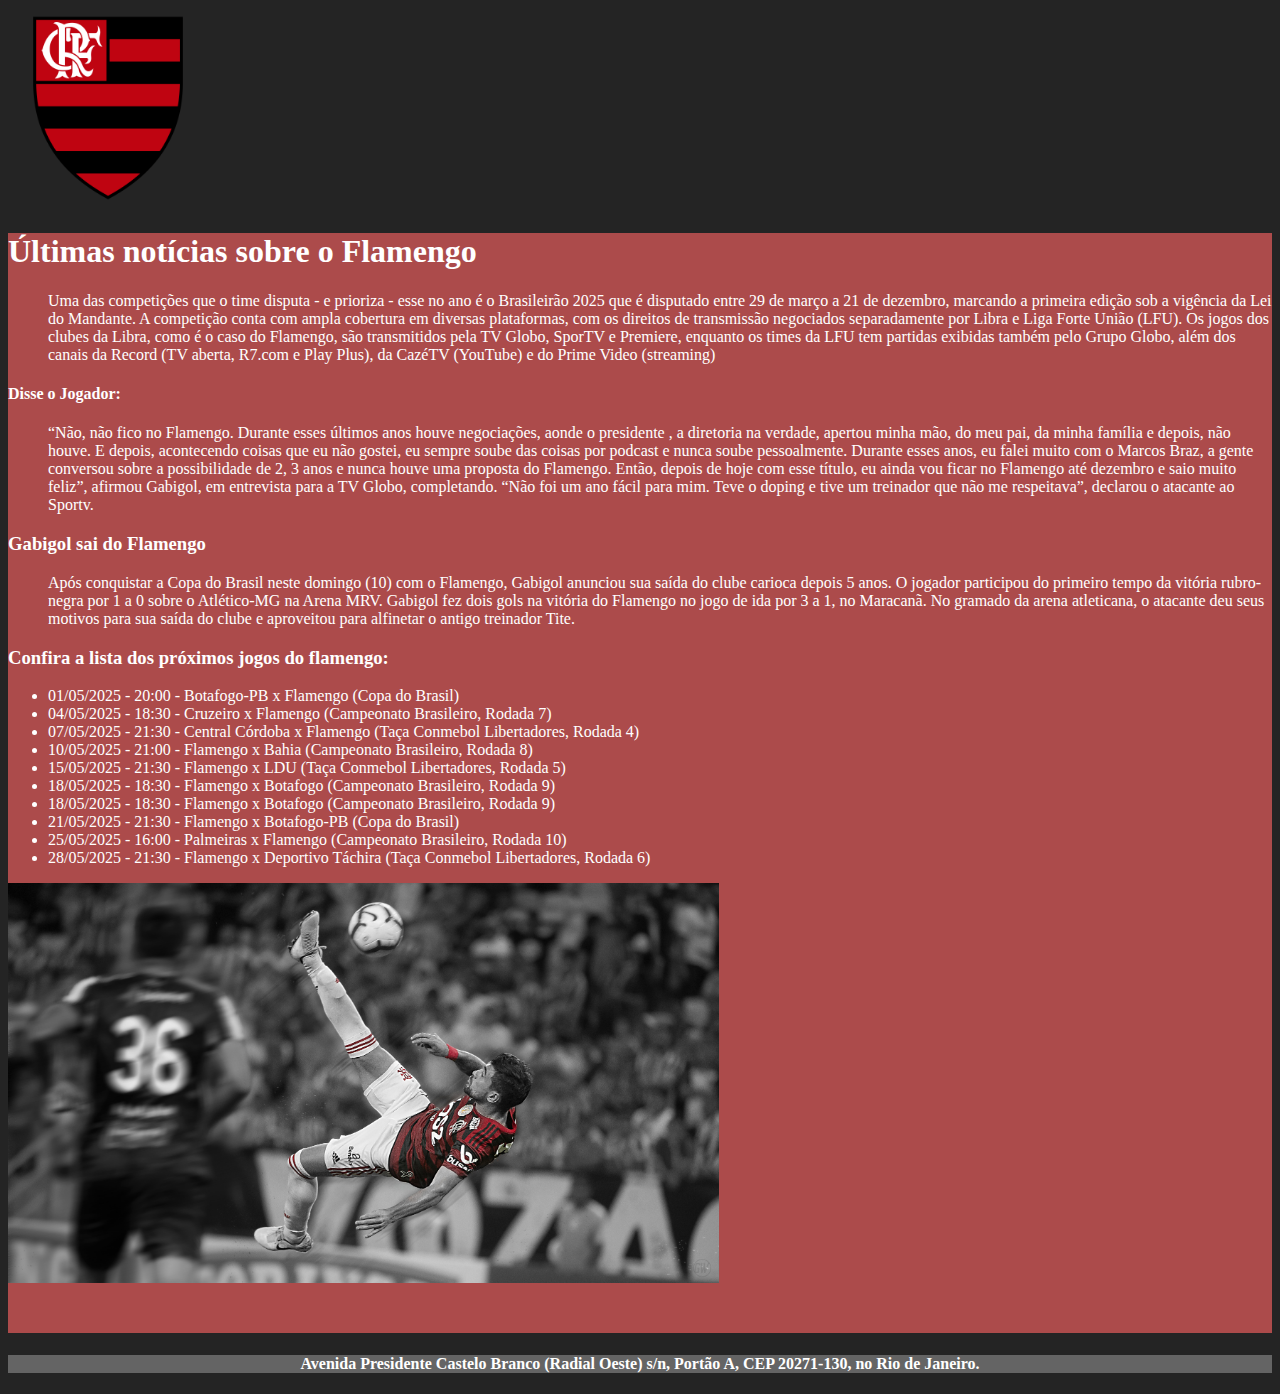
<file: index.html>
<!DOCTYPE html>
<html lang="pt-br">
<head>
    <meta charset="UTF-8">
    <meta name="viewport" content="width=device-width, initial-scale=1.0">
    <title>Projeto CSS</title>
    <link rel="stylesheet" href="style.css">
</head>
<body>
    <header>
        <img class="logotipo" src="imagens/logo.png" alt="logotipo">
    </header>
    <main>
        <h1>Últimas notícias sobre o Flamengo</h1>
        <ul>Uma das competições que o time disputa - e prioriza - esse no ano é o Brasileirão 2025 que é disputado entre 
            29 de março a 21 de dezembro, marcando a primeira edição sob a vigência da Lei do Mandante. 
            A competição conta com ampla cobertura em diversas plataformas, com os direitos de transmissão 
            negociados separadamente por Libra e Liga Forte União (LFU). 
            Os jogos dos clubes da Libra, como é o caso do Flamengo, são transmitidos pela TV Globo, SporTV e Premiere,
            enquanto os times da LFU tem partidas exibidas também pelo Grupo Globo, além dos canais da Record (TV aberta,
             R7.com e Play Plus), da CazéTV (YouTube) e do Prime Video (streaming)
        </ul>
        <h4>Disse o Jogador:</h4>
        <ul>“Não, não fico no Flamengo. Durante esses últimos anos houve negociações, aonde o presidente
            , a diretoria na verdade, 
            apertou minha mão, do meu pai, 
            da minha família e depois, não houve. 
            E depois, acontecendo coisas que eu não gostei, 
            eu sempre soube das coisas por podcast e nunca soube pessoalmente.
             Durante esses anos, eu falei muito com o Marcos Braz, 
             a gente conversou sobre a possibilidade de 2, 3 anos e
              nunca houve uma proposta do Flamengo. Então, depois de
               hoje com esse título, eu ainda vou ficar no Flamengo até 
               dezembro e saio muito feliz”, afirmou Gabigol, 
               em entrevista para a TV Globo, completando.


“Não foi um ano fácil para mim. Teve o doping e tive um treinador que não me respeitava”, declarou o atacante ao Sportv.</ul>
        <H3>Gabigol sai do Flamengo</H3>
        <ul>
            Após conquistar a Copa do Brasil neste domingo (10) com o Flamengo, 
            Gabigol anunciou sua saída do clube carioca depois 5 anos. O jogador 
            participou do primeiro tempo da vitória rubro-negra por 1 a 0 sobre o Atlético-MG na Arena MRV.
            Gabigol fez dois gols na vitória do Flamengo no jogo de ida por 3 a 1, 
            no Maracanã. No gramado da arena atleticana,
            o atacante deu seus motivos para sua saída do clube e 
            aproveitou para alfinetar o antigo treinador Tite.
        </ul>
    

        <h3>Confira a lista dos próximos jogos do flamengo:</h3>
        <ul>
            <li>01/05/2025 - 20:00 - Botafogo-PB x Flamengo (Copa do Brasil)</li>
            <li>04/05/2025 - 18:30 - Cruzeiro x Flamengo (Campeonato Brasileiro, Rodada 7)</li>
            <li>07/05/2025 - 21:30 - Central Córdoba x Flamengo (Taça Conmebol Libertadores, Rodada 4)</li>
            <li>10/05/2025 - 21:00 - Flamengo x Bahia (Campeonato Brasileiro, Rodada 8)</li>
            <li>15/05/2025 - 21:30 - Flamengo x LDU (Taça Conmebol Libertadores, Rodada 5)</li>
            <li>18/05/2025 - 18:30 - Flamengo x Botafogo (Campeonato Brasileiro, Rodada 9)</li>
            <li>18/05/2025 - 18:30 - Flamengo x Botafogo (Campeonato Brasileiro, Rodada 9)</li>
            <li>21/05/2025 - 21:30 - Flamengo x Botafogo-PB (Copa do Brasil)</li>
            <li>25/05/2025 - 16:00 - Palmeiras x Flamengo (Campeonato Brasileiro, Rodada 10)</li>
            <li>28/05/2025 - 21:30 - Flamengo x Deportivo Táchira (Taça Conmebol Libertadores, Rodada 6)</li>
        </ul>
        <img class="flafas" src="imagens/flafas.jpg" alt="foto flamengo">
    </main>
    <center>
    <footer>
        <h4>Avenida Presidente Castelo Branco (Radial Oeste) s/n, Portão A, CEP 20271-130, no Rio de Janeiro.</h4>
    </footer>
    </center>
</body>
</html>
</file>
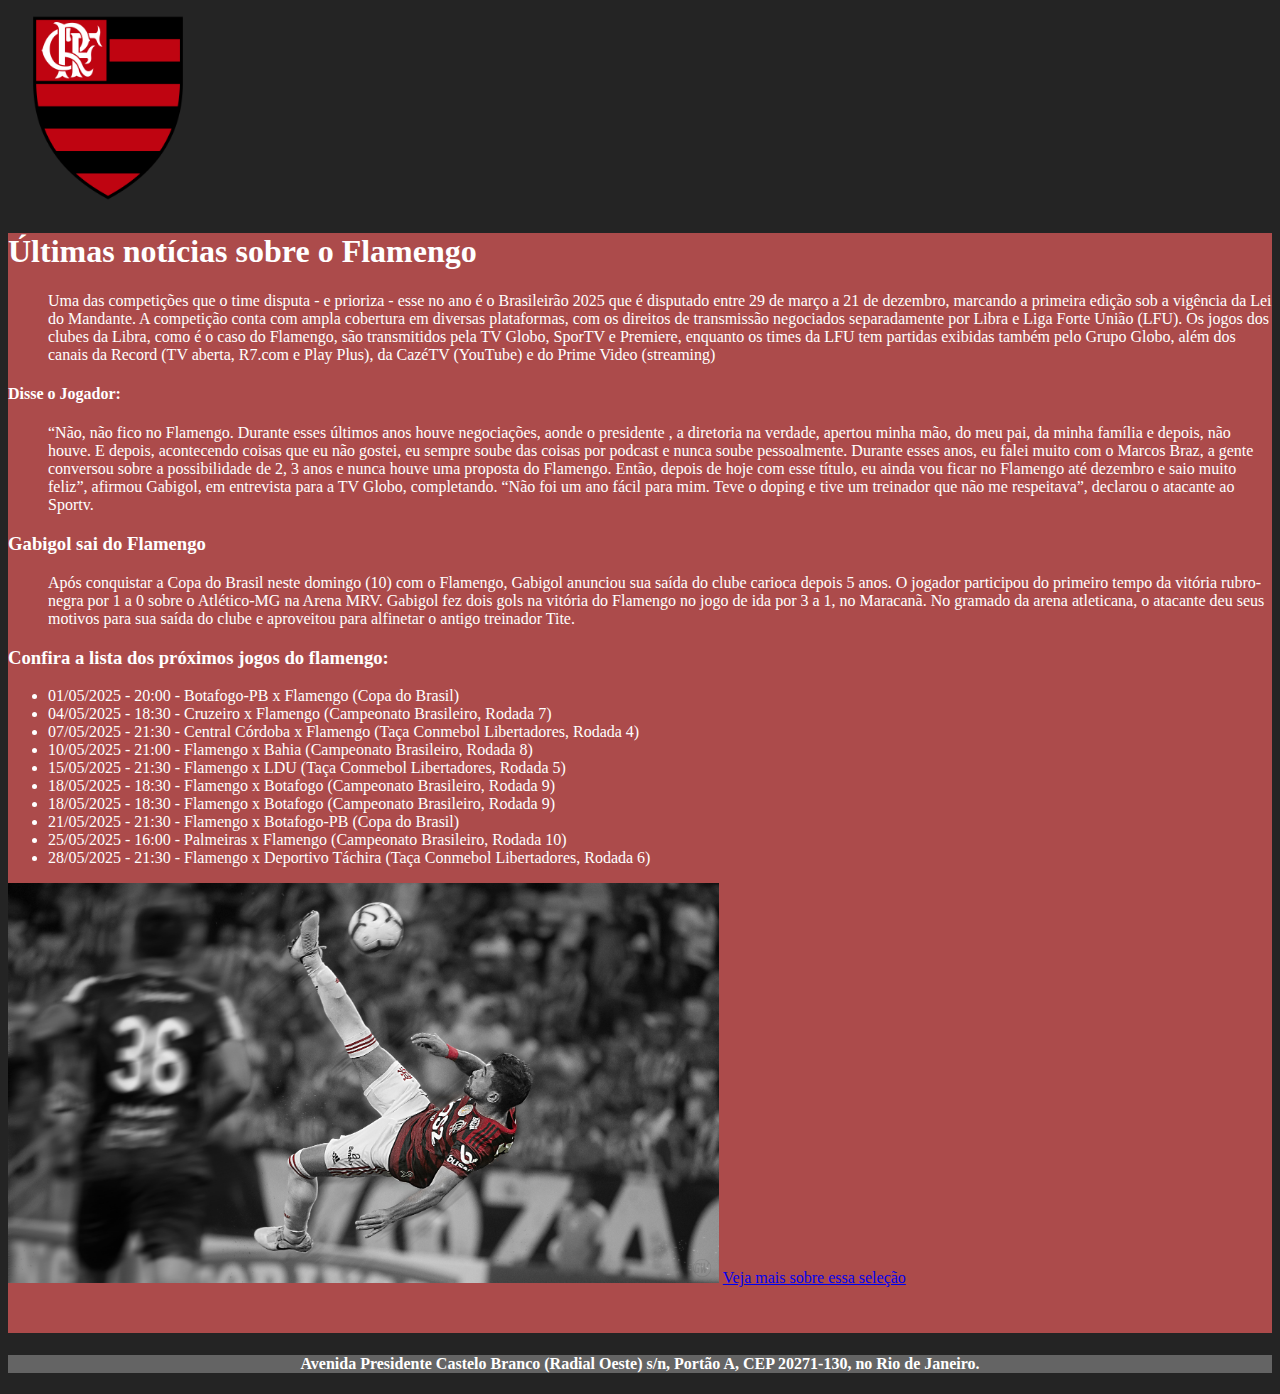
<file: mengao-css-main/index.html>
<!DOCTYPE html>
<html lang="pt-br">
<head>
    <meta charset="UTF-8">
    <meta name="viewport" content="width=device-width, initial-scale=1.0">
    <title>Projeto CSS</title>
    <link rel="stylesheet" href="style.css">
</head>
<body>
    <script src="script.js"></script>
    <header>
        <img class="logotipo" src="imagens/logo.png" alt="logotipo">
    </header>
    <main>
        <h1>Últimas notícias sobre o Flamengo</h1>
        <ul>Uma das competições que o time disputa - e prioriza - esse no ano é o Brasileirão 2025 que é disputado entre 
            29 de março a 21 de dezembro, marcando a primeira edição sob a vigência da Lei do Mandante. 
            A competição conta com ampla cobertura em diversas plataformas, com os direitos de transmissão 
            negociados separadamente por Libra e Liga Forte União (LFU). 
            Os jogos dos clubes da Libra, como é o caso do Flamengo, são transmitidos pela TV Globo, SporTV e Premiere,
            enquanto os times da LFU tem partidas exibidas também pelo Grupo Globo, além dos canais da Record (TV aberta,
             R7.com e Play Plus), da CazéTV (YouTube) e do Prime Video (streaming)
        </ul>
        <h4>Disse o Jogador:</h4>
        <ul>“Não, não fico no Flamengo. Durante esses últimos anos houve negociações, aonde o presidente
            , a diretoria na verdade, 
            apertou minha mão, do meu pai, 
            da minha família e depois, não houve. 
            E depois, acontecendo coisas que eu não gostei, 
            eu sempre soube das coisas por podcast e nunca soube pessoalmente.
            Durante esses anos, eu falei muito com o Marcos Braz, 
            a gente conversou sobre a possibilidade de 2, 3 anos e
            nunca houve uma proposta do Flamengo. Então, depois de
            hoje com esse título, eu ainda vou ficar no Flamengo até 
            dezembro e saio muito feliz”, afirmou Gabigol, 
            em entrevista para a TV Globo, completando.


“Não foi um ano fácil para mim. Teve o doping e tive um treinador que não me respeitava”, declarou o atacante ao Sportv.</ul>
        <H3>Gabigol sai do Flamengo</H3>
        <ul>
            Após conquistar a Copa do Brasil neste domingo (10) com o Flamengo, 
            Gabigol anunciou sua saída do clube carioca depois 5 anos. O jogador 
            participou do primeiro tempo da vitória rubro-negra por 1 a 0 sobre o Atlético-MG na Arena MRV.
            Gabigol fez dois gols na vitória do Flamengo no jogo de ida por 3 a 1, 
            no Maracanã. No gramado da arena atleticana,
            o atacante deu seus motivos para sua saída do clube e 
            aproveitou para alfinetar o antigo treinador Tite.
        </ul>
    

        <h3>Confira a lista dos próximos jogos do flamengo:</h3>
        <ul>
            <li>01/05/2025 - 20:00 - Botafogo-PB x Flamengo (Copa do Brasil)</li>
            <li>04/05/2025 - 18:30 - Cruzeiro x Flamengo (Campeonato Brasileiro, Rodada 7)</li>
            <li>07/05/2025 - 21:30 - Central Córdoba x Flamengo (Taça Conmebol Libertadores, Rodada 4)</li>
            <li>10/05/2025 - 21:00 - Flamengo x Bahia (Campeonato Brasileiro, Rodada 8)</li>
            <li>15/05/2025 - 21:30 - Flamengo x LDU (Taça Conmebol Libertadores, Rodada 5)</li>
            <li>18/05/2025 - 18:30 - Flamengo x Botafogo (Campeonato Brasileiro, Rodada 9)</li>
            <li>18/05/2025 - 18:30 - Flamengo x Botafogo (Campeonato Brasileiro, Rodada 9)</li>
            <li>21/05/2025 - 21:30 - Flamengo x Botafogo-PB (Copa do Brasil)</li>
            <li>25/05/2025 - 16:00 - Palmeiras x Flamengo (Campeonato Brasileiro, Rodada 10)</li>
            <li>28/05/2025 - 21:30 - Flamengo x Deportivo Táchira (Taça Conmebol Libertadores, Rodada 6)</li>
        </ul>
        <img class="flafas" src="imagens/flafas.jpg" alt="foto flamengo">
        <a href="https://www.youtube.com/@flamengo">Veja mais sobre essa seleção</a>
    </main>
    <center>
    <footer>
        <h4>Avenida Presidente Castelo Branco (Radial Oeste) s/n, Portão A, CEP 20271-130, no Rio de Janeiro.</h4>
    </footer>
    </center>
</body>
</html>
</file>
<file: style.css>
.logotipo{
    height: 200px;
}
main{
    background-color: rgb(172, 75, 75);
    height: 1100px;
    color: rgb(255, 255, 255);
}
footer{
    background-color: rgb(100, 100, 100);
    color: rgb(255, 255, 255);
}
body{
    background-color: rgb(36, 36, 36);
}
.flafas{
    height: 400px;
}
</file>
<file: mengao-css-main/style.css>
.logotipo{
    height: 200px;
}
main{
    background-color: rgb(172, 75, 75);
    height: 1100px;
    color: rgb(255, 255, 255);
}
footer{
    background-color: rgb(100, 100, 100);
    color: rgb(255, 255, 255);
}
body{
    background-color: rgb(36, 36, 36);
}
.flafas{
    height: 400px;
}
</file>
